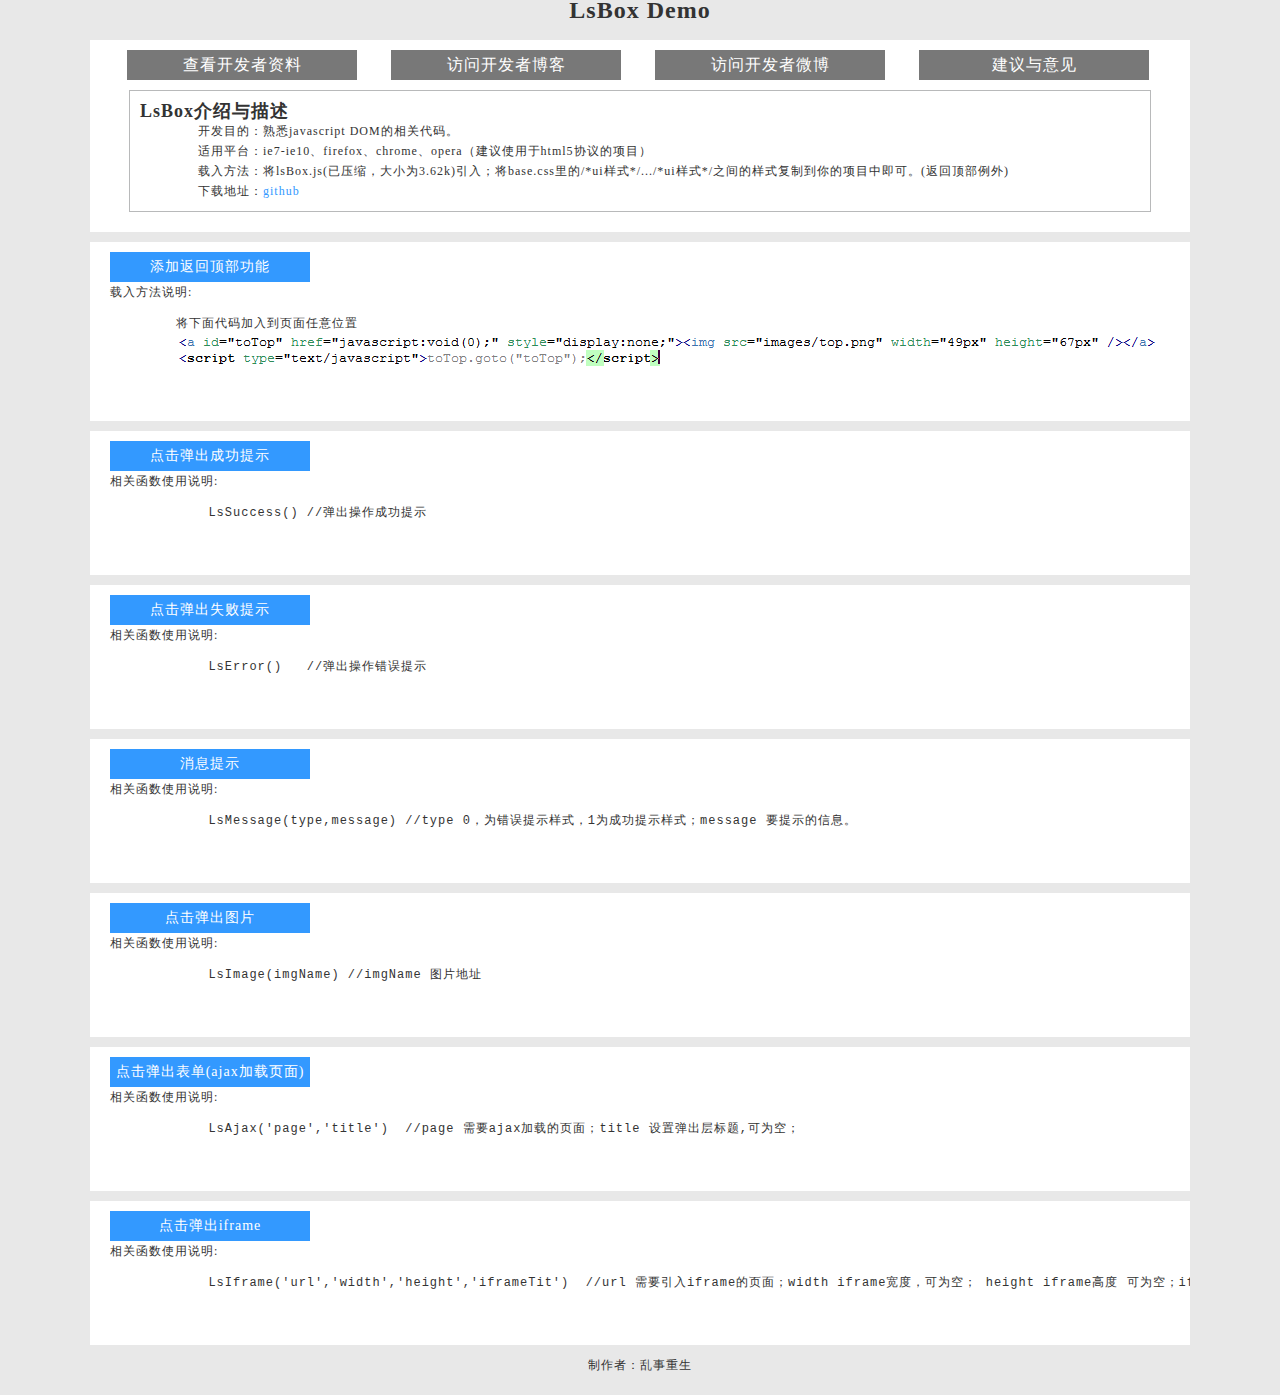
<file: index.html>
<!DOCTYPE HTML>
<html>
<!--header-->
<head>
    <meta charset="UTF-8" />
    <meta name="viewport" content="width=device-width, initial-scale=1.0, minimum-scale=1.0, maximum-scale=1.0, user-scalable=yes"/>
	<meta name='keywords' content='javascript box 页面弹出效果' />
	<meta name='description' content='LsBox_v1.0基于javascript的弹出窗等ui插件'/>
	<meta name='copyright' content="LsBox_v1.0" />
	<meta name='author' content='乱事重生' />
    <link rel="stylesheet" type="text/css" href="css/base.css" />
   	<title>LsBox_v1.0一款基于javascript的弹出窗插件</title>
</head>
<body>
<a id="toTop" href="javascript:void(0);" style="display:none;"><img src="images/top.png" width="49px" height="67px" /></a>
<div id="header">
    <h1>LsBox Demo</h1>
</div>
<div id="content">
    <div class="section">
        <span onclick="LsIframe('Http://about.burtyu.com','600','400','乱事重生的个人资料');">查看开发者资料</span>
        <span onclick="window.location.href = 'http://burtyu.com';">访问开发者博客</span>
        <span onclick="window.location.href = 'http://weibo.com/525456886';">访问开发者微博</span>
        <span onclick="window.location.href = 'http://burtyu.com/posts/view/id/23.html';">建议与意见</span>
        <div class="clear"></div>
        <div class="information">
            <h2>LsBox介绍与描述</h2>
            <p>开发目的：熟悉javascript DOM的相关代码。</p>
            <p>适用平台：ie7-ie10、firefox、chrome、opera（建议使用于html5协议的项目）</p>
            <p>载入方法：将lsBox.js(已压缩，大小为3.62k)引入；将base.css里的/*ui样式*/.../*ui样式*/之间的样式复制到你的项目中即可。(返回顶部例外)</p>
            <p>下载地址：<a style="color:#3399ff;" target="_blank" href="https://github.com/ybt7755221/lsbox">github</p>
        </div>
    </div>
    <div class="section">
    <a class="at" href="javascript:LsSuccess();">添加返回顶部功能</a>
        <p>
        载入方法说明:
        <pre>
        将下面代码加入到页面任意位置
        <img src="upload/demo.png"/>
        </pre></p>
    </div>
    <div class="section">
    <a class="at" href="javascript:LsSuccess();">点击弹出成功提示</a>
        <p>
        相关函数使用说明:
        <pre>
            LsSuccess() //弹出操作成功提示
        </pre></p>
    </div>
    <div class="section">
        <a class="at" href="javascript:LsError();">点击弹出失败提示</a>
        <p>
        相关函数使用说明:
        <pre>
            LsError()   //弹出操作错误提示
        </pre></p>
        
    </div>
    <div class="section">
        <a class="at" href="javascript:LsMessage('1','欢迎使用LsBox_V1.0版');">消息提示</a>
        <p>
        相关函数使用说明:
        <pre>
            LsMessage(type,message) //type 0，为错误提示样式，1为成功提示样式；message 要提示的信息。
        </pre></p>
        
    </div>
    <div class="section">
        <a class="at" href="javascript:LsImage('upload/bb.jpg');">点击弹出图片</a>
        <p>
        相关函数使用说明:
        <pre>
            LsImage(imgName) //imgName 图片地址
        </pre></p>
    </div>
    <div class="section">
        <a class="at" href="javascript:LsAjax('ajax.html');">点击弹出表单(ajax加载页面)</a>
        <p>
        相关函数使用说明:
        <pre>
            LsAjax('page','title')  //page 需要ajax加载的页面；title 设置弹出层标题,可为空；
        </pre></p>
    </div>
    <div class="section">
        <a class="at" href="javascript:LsIframe('Http://baidu.com','1000','400');">点击弹出iframe</a>
        <p>
        相关函数使用说明:
        <pre>
            LsIframe('url','width','height','iframeTit')  //url 需要引入iframe的页面；width iframe宽度，可为空； height iframe高度 可为空；iframeTit 标题
        </pre></p>
    </div>
</div>
<div id="footer">
    <p>制作者：乱事重生</p>
    <script type="text/javascript" src="js/lsBox.js"></script>
    <script type="text/javascript">toTop.goto("toTop");</script>
</div>
</body>
</html>
</file>
<file: css/base.css>
/*全局样式*/
body,ul,ol,li,p,h1,h2,h3,h4,h5,h6,form,table,td,img,div{margin:0;padding:0;border:0;}
body{background:#E8E8E8; line-height:20px; letter-spacing: 1px; color:#333;font-size:12px; font-family:"SimSun","微软雅黑","宋体","Arial Narrow";}
ul,ol,nav{list-style-type:none;}
select,input,img,select{vertical-align:middle;}
a{text-decoration:none;color:#000;}
a:hover{color:#E77214;}
/*全局样式*/
/*index*/
#header{width:100%; height:40px; overflow: hidden; text-align:center;}
#content{width:1100px; height:100%; overflow:hidden; margin:0 auto;}
#content .section{ width:1060px; overflow:hidden; padding:10px 20px 20px; margin:0 auto 10px; background:#fff;}
#content .section .at{background:#3399ff; width:200px; height: 30px; line-height:30px; text-align:center; font-size:14px; color:#fff; display:block;}
#content .section span{background:#787878; cursor:pointer; margin: 0 17px 10px; width:230px; height: 30px; line-height:30px; text-align:center; font-size:16px; color:#fff; display:block; float:left;}
#content .section .information{width:1000px; overflow:hidden; padding:10px; border: 1px solid #b8b9ba; margin:0 auto; }
#content .section .information p {width:100%; height:20px; line-height:20px; margin-left:58px;}
#footer{width:100%; height:40px; overflow: hidden; text-align:center;}
.clear{clear:both;}
/*index*/

/*ui样式*/
#ls_mask{width:100%; height:100%; overflow:hidden; z-index:99; position:fixed; background:#000; left:0; top:0; filter:alpha(opacity=60); -moz-opacity:0.6; opacity: 0.6;}
#ls_maskDiv{width:100%; height:100%; overflow:hidden; z-index:99; position:fixed; left:0; top:0;}
#ls_maskDiv #ls_information{position:absolute; top:50%; left:50%; z-index:100; padding-left:60px; font-size:18px; font-weight:bolder; border:5px solid #7c7c7c; padding-right: 10px; padding-top:20px; height:40px; overflow:hidden; margin-top:-30px;}
#ls_maskDiv .ls_imgTit{width:100%; height:50px;  text-align:center;}
#ls_maskDiv .ls_imgTit h1{padding-top:15px; color:white;}
#ls_maskDiv .ls_imgTit .ls_close{position: fixed; width:50px; height:50px; right:0; top:0; background: url(../images/close.png) left top no-repeat;}
#ls_maskDiv .ls_prev{width:130px; height:300px; overflow:hidden; margin-top: -150px; background:url(../images/left.png) left top no-repeat; position:absolute; left:0; top:50%;}
#ls_maskDiv .ls_next{width:130px; height:300px; overflow:hidden; margin-top: -150px; background:url(../images/right.png) right top no-repeat; position:absolute; right:0; top:50%;}
#ls_maskDiv #ls_imageDiv{position:absolute; left:50%; top:50%; overflow:hidden;}
#ls_maskDiv .waiting{padding:10px; margin-left:-16px; margin-top:-16px; background:url('../images/waiting.gif') center center no-repeat; width:32px; height:32px;}
#ls_maskDiv #bgDiv .ls_closeImg{position:absolute; background:url(../images/fancy_close.png) no-repeat; right:-2px; top:-2px; z-index:100; width:30px; height:30px; overflow:hidden;}
#ls_maskDiv #ls_form{position:absolute; left:50%; top:50%; overflow:hidden; background:white; border:5px solid #6b6d6b;}
#ls_maskDiv #ls_form .ls_formTit{height:20px; line-height:20px; padding-left: 10px; overflow:hidden; background:#393939; color:white; font-size:12px; font-weight:bold;}
#ls_maskDiv #ls_form .ls_formTit .ls_closeForm{width:20px; height: 20px; overflow:hidden; position:absolute; right:5px; background:url('../images/close.png') center no-repeat;}
#ls_maskDiv #ls_form #ls_formDiv{min-width:120px; height:100%; overflow:hidden; padding: 5px 10px 10px;}
#ls_maskDiv .LsSuc{color:green; background:url(../images/html_clew_box.gif) left top;}
#ls_maskDiv .LsErr{color:red; background:url(../images/html_clew_box.gif) left bottom;}
#toTop{width:15px;background:#595959;position:fixed;bottom:25px;right:70px; _position: absolute; _bottom:auto; _top:expression(eval(document.documentElement.scrollTop+document.documentElement.clientHeight-this.offsetHeight-75-(parseInt(this.currentStyle.marginTop,10)||0)-(parseInt(this.currentStyle.marginBottom,10)||0)));};
/*ui样式*/
</file>
